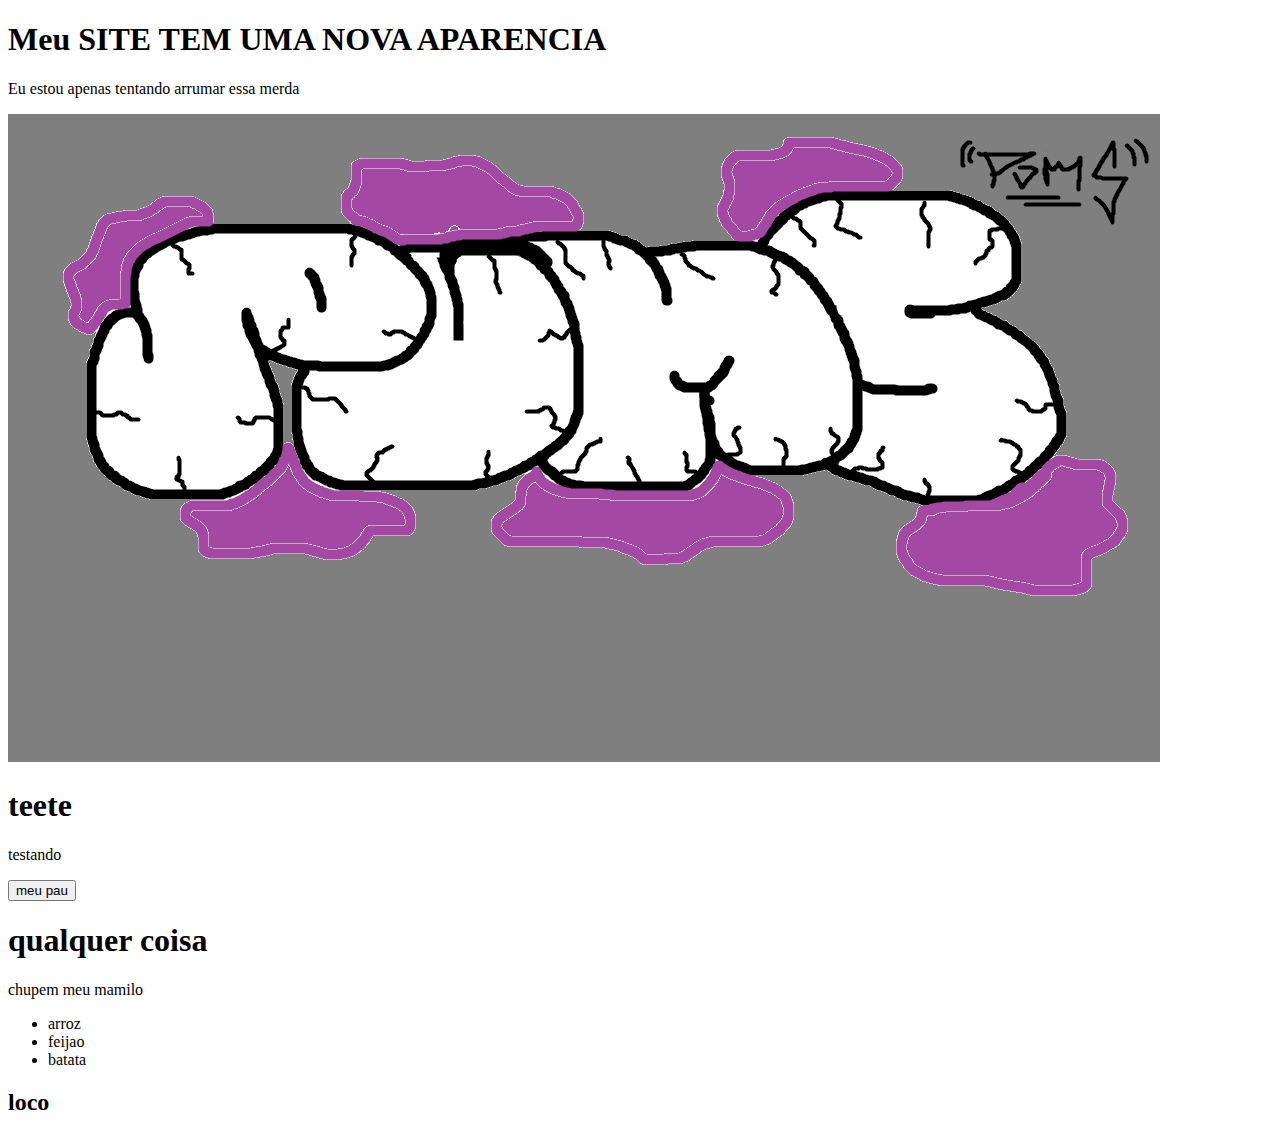
<file: index.html>
<!DOCTYPE html>
<html lang="en">
<head>
    <meta charset="UTF-8">
    <link rel="stylesheet" href="/style.css">
    <meta name="viewport" content="width=device-width, initial-scale=1.0">
    <title>Document</title>
</head>
<body>
    <header>
        <nav> 
            <div>
            <h1>Meu SITE TEM UMA NOVA APARENCIA</h1> 
            <p>Eu estou apenas tentando arrumar essa merda</p>
            </div>
        </nav>
    </header>
    <section>
        <img src="/imagens/sem tempo.png" alt="">
        <h1>teete</h1>
        <p>testando</p>
        </div>
        <button>meu pau</button>
    </section>
    <section>
        <h1>qualquer coisa</h1>
        <p>chupem meu mamilo</p>
        <ul>
            <li>arroz</li>
            <li>feijao</li>
            <li>batata</li>
        </ul>
    </section>
    <section>
        <h2>loco</h2>
        <div></div>
    </section>
</body>
</html>
</file>
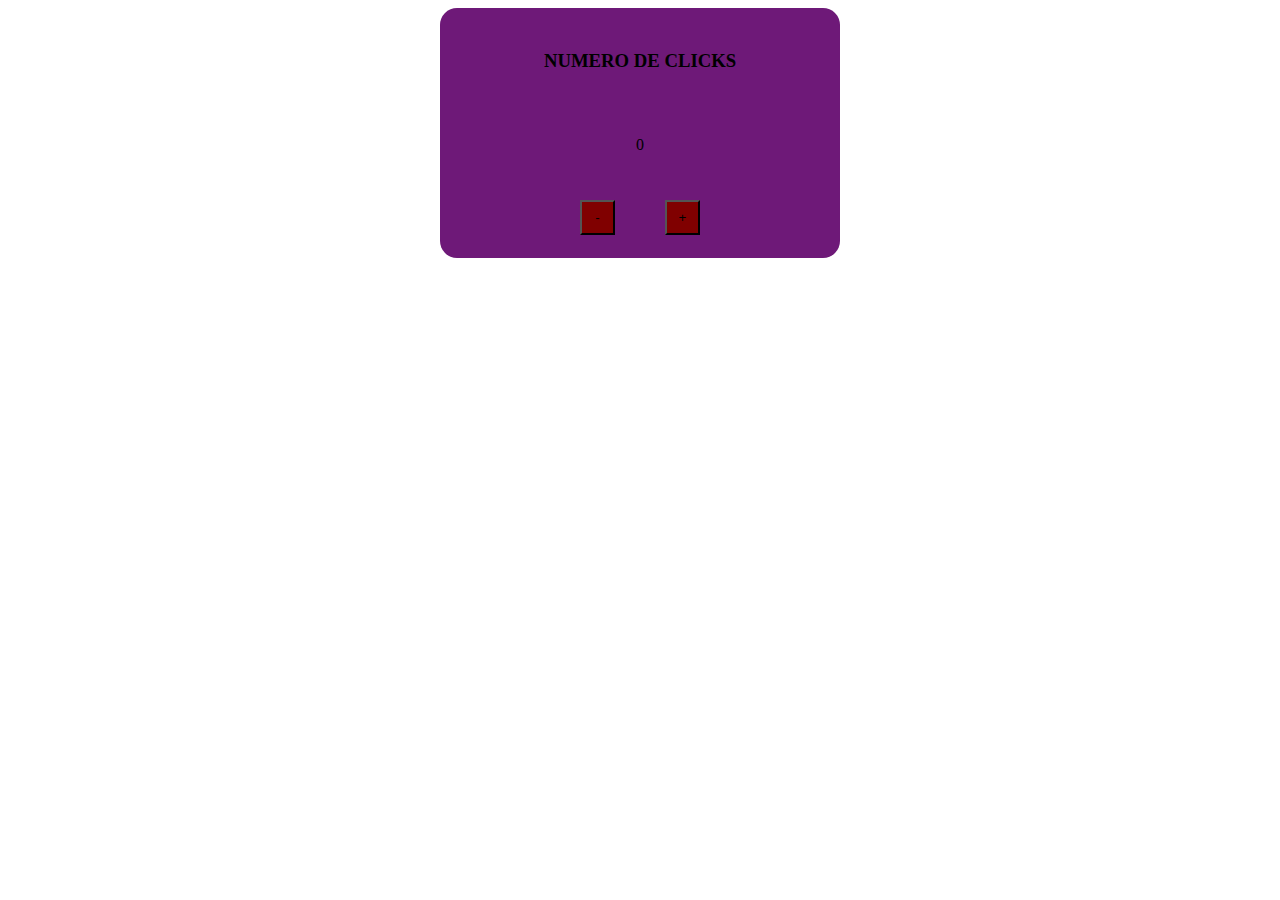
<file: agora e pra valer.html>
<!DOCTYPE html>
<html lang="en">
<head>
    <meta charset="UTF-8">
    <meta name="viewport" content="width=div, initial-scale=1.0">
    <link rel="stylesheet" href="/style.css">
    <title>Document</title>
</head>
<body>
    <div class="englobar">
    <div class="container">
        <h3>NUMERO DE CLICKS</h3>
        <p>0</p>
        <div class="butao">
        <button class="minimo">-</button>
        <button class="maximo">+</button>
        </div>
    </div>
    </div>
</body>
</html>
</file>
<file: style.css>
.container{
    background-color: rgb(110, 25, 120);
    width: 400px;
    height: 250px;
    border-radius: 17px;
    display: flex;
    flex-direction: column;
    align-items: center;
    justify-content: center;
    gap: 30px;


}
.englobar{
    display: flex;
    align-items: center;
    justify-content: center;
}
.butao{
    display: flex;
    flex-direction: row;
    gap: 50px;


}
.minimo{
    background-color: maroon;
    height: 35px;

    width: 35px;

}
.maximo{
        background-color: maroon;
    height: 35px;

    width: 35px;


}
.minimo:hover{
    background-color: black;
}
.maximo:hover{
    background-color: black;
}
</file>
